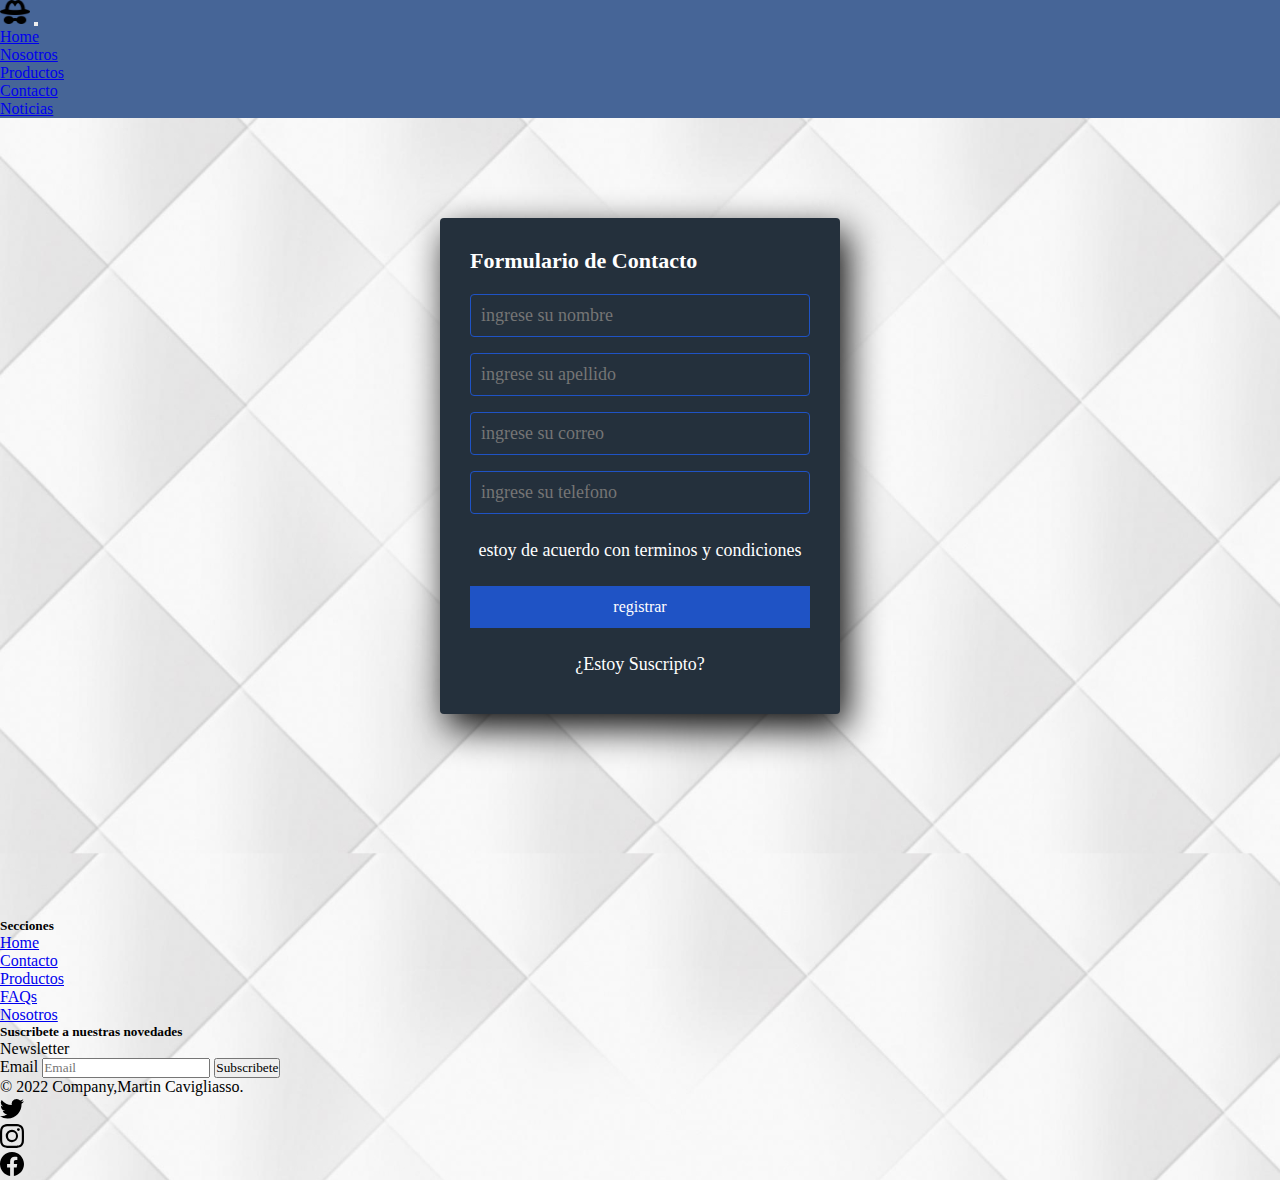
<file: pages/contacto.html>
<!DOCTYPE html>
<html lang="en">
<head>
    <meta charset="UTF-8">
    <meta http-equiv="X-UA-Compatible" content="IE=edge">
    <meta name="viewport" content="width=device-width, initial-scale=1.0">
    <title>Contacto</title>
     <!-- CSS only -->
    <link href="https://cdn.jsdelivr.net/npm/bootstrap@5.2.0-beta1/dist/css/bootstrap.min.css" rel="stylesheet" integrity="sha384-0evHe/X+R7YkIZDRvuzKMRqM+OrBnVFBL6DOitfPri4tjfHxaWutUpFmBp4vmVor" crossorigin="anonymous">
    <link rel="stylesheet" href="../assets/css/style.css">
    <link rel="shortcut icon" href="../assets/img/images.png" type="image/x-icon">
    <link rel="shortcut icon" href="../assets/img/incognito.png" type="image/x-icon">
</head>
<body class="bodyCont">
    <nav class="navbar navbar-expand-lg bg-color2 ">
        <div class="container-fluid " >
          <a class="navbar-brand" href="#"></a>
          <img src="../assets/img/incognito.png" alt="" width="30" height="24">
          <button class="navbar-toggler" type="button" data-bs-toggle="collapse" data-bs-target="#navbarNav" aria-controls="navbarNav" aria-expanded="false" aria-label="Toggle navigation">
            <span class="navbar-toggler-icon"></span>
          </button>
          <div class="collapse navbar-collapse" id="navbarNav">
            <ul class="navbar-nav">
              <li class="nav-item">
                <a class="nav-link active" aria-current="page" href="../index.html">Home</a>
              </li>
              <li class="nav-item">
                <a class="nav-link" href="./nosotros.html">Nosotros</a>
              </li>
              <li class="nav-item">
                <a class="nav-link" href="./productos.html">Productos</a>
              </li>
              <li class="nav-item">
                <a class="nav-link" href="./contacto.html">Contacto</a>
              </li>
              <li class="nav-item">
                <a class="nav-link" href="./noticias.html">Noticias</a>
              </li>
             
            </ul>
          </div>
        </div>
      </nav> 

      <header >

       
      </header> 
      <main>  
        <section class="form-register">
          <h1>Formulario de Contacto</h1>
         <input class="controls" type="text" name="nombres" id="nombres" placeholder="ingrese su nombre">
         <input class="controls" type="text" name="apellido" id="apellido" placeholder="ingrese su apellido">
         <input class="controls" type="email" name="correo" id="correo" placeholder="ingrese su correo"> 
         <input class="controls" type="password" name="telefono" id="telefono" placeholder="ingrese su telefono">
         <p>estoy de acuerdo con <a href="#">terminos y condiciones</a></p>
         <input class="botons" type="submit" value="registrar">
         <p><a href="#">¿Estoy Suscripto?</a></p>
        </section>
        
        <aside class=" m-5 p-2">
            <iframe class="container d-flex align-items: center justify-content: center;" src="https://www.google.com/maps/embed?pb=!1m18!1m12!1m3!1d3348.66941784494!2d-60.65205838392146!3d-32.93333138092511!2m3!1f0!2f0!3f0!3m2!1i1024!2i768!4f13.1!3m3!1m2!1s0x95b7ab37b39d42a7%3A0xfa8268d2ccd8b93!2sG%C3%BCemes%202144%2C%20S2000%20AEH%2C%20Santa%20Fe!5e0!3m2!1ses!2sar!4v1656348345595!5m2!1ses!2sar" width="400" height="200" style="border:0;" allowfullscreen="" loading="lazy" referrerpolicy="no-referrer-when-downgrade"></iframe>
        </aside>

      </main>
      
      
    
          
    
     
      
          
    

   <!-- JavaScript Bundle with Popper -->
   
   <script class="display:d-flex align-items: center justify-content: center;" src="https://cdn.jsdelivr.net/npm/bootstrap@5.2.0-beta1/dist/js/bootstrap.bundle.min.js" integrity="sha384-pprn3073KE6tl6bjs2QrFaJGz5/SUsLqktiwsUTF55Jfv3qYSDhgCecCxMW52nD2" crossorigin="anonymous"></script> 
   <footer>
    <div class="container p-5">
      <footer class="py-5">
        <div class="row">
          <div class="col-6 col-md-2 mb-3">
            <h5>Secciones</h5>
            <ul class="nav flex-column">
              <li class="nav-item mb-2"><a href="../index.html" class="nav-link p-0 text-muted">Home</a></li>
              <li class="nav-item mb-2"><a href="./contacto.html" class="nav-link p-0 text-muted">Contacto</a></li>
              <li class="nav-item mb-2"><a href="./productos.html" class="nav-link p-0 text-muted">Productos</a></li>
              <li class="nav-item mb-2"><a href="./noticias.html" class="nav-link p-0 text-muted">FAQs</a></li>
              <li class="nav-item mb-2"><a href="./nosotros.html" class="nav-link p-0 text-muted">Nosotros</a></li>
            </ul>
          </div>
    
          
    
          
    
          <div class="col-md-5 offset-md-1 mb-3">
            <form>
              <h5>Suscribete a nuestras novedades</h5>
              <p>Newsletter</p>
              <div class="d-flex flex-column flex-sm-row w-100 gap-2">
                <label for="newsletter1" class="visually-hidden">Email</label>
                <input id="newsletter1" type="text" class="form-control" placeholder="Email">
                <button class="btn btn-primary" type="button">Subscribete</button>
              </div>
            </form>
          </div>
        </div>
    
        <div class="d-flex flex-column flex-sm-row justify-content-between py-4 my-4 border-top">
          <p>&copy; 2022 Company,Martin Cavigliasso.</p>
          <ul class="list-unstyled d-flex">
            <li class="ms-3"><a class="link-dark" href="#"><svg class="bi" width="24" height="24"><use xlink:href="#twitter"/></svg></a></li>
            <li class="ms-3"><a class="link-dark" href="#"><svg class="bi" width="24" height="24"><use xlink:href="#instagram"/></svg></a></li>
            <li class="ms-3"><a class="link-dark" href="#"><svg class="bi" width="24" height="24"><use xlink:href="#facebook"/></svg></a></li>
          </ul>
        </div>
        <svg xmlns="http://www.w3.org/2000/svg" style="display: none;">
          <symbol id="bootstrap" viewBox="0 0 118 94">
            <title>Bootstrap</title>
            <path fill-rule="evenodd" clip-rule="evenodd" d="M24.509 0c-6.733 0-11.715 5.893-11.492 12.284.214 6.14-.064 14.092-2.066 20.577C8.943 39.365 5.547 43.485 0 44.014v5.972c5.547.529 8.943 4.649 10.951 11.153 2.002 6.485 2.28 14.437 2.066 20.577C12.794 88.106 17.776 94 24.51 94H93.5c6.733 0 11.714-5.893 11.491-12.284-.214-6.14.064-14.092 2.066-20.577 2.009-6.504 5.396-10.624 10.943-11.153v-5.972c-5.547-.529-8.934-4.649-10.943-11.153-2.002-6.484-2.28-14.437-2.066-20.577C105.214 5.894 100.233 0 93.5 0H24.508zM80 57.863C80 66.663 73.436 72 62.543 72H44a2 2 0 01-2-2V24a2 2 0 012-2h18.437c9.083 0 15.044 4.92 15.044 12.474 0 5.302-4.01 10.049-9.119 10.88v.277C75.317 46.394 80 51.21 80 57.863zM60.521 28.34H49.948v14.934h8.905c6.884 0 10.68-2.772 10.68-7.727 0-4.643-3.264-7.207-9.012-7.207zM49.948 49.2v16.458H60.91c7.167 0 10.964-2.876 10.964-8.281 0-5.406-3.903-8.178-11.425-8.178H49.948z"></path>
          </symbol>
          <symbol id="facebook" viewBox="0 0 16 16">
            <path d="M16 8.049c0-4.446-3.582-8.05-8-8.05C3.58 0-.002 3.603-.002 8.05c0 4.017 2.926 7.347 6.75 7.951v-5.625h-2.03V8.05H6.75V6.275c0-2.017 1.195-3.131 3.022-3.131.876 0 1.791.157 1.791.157v1.98h-1.009c-.993 0-1.303.621-1.303 1.258v1.51h2.218l-.354 2.326H9.25V16c3.824-.604 6.75-3.934 6.75-7.951z"/>
          </symbol>
          <symbol id="instagram" viewBox="0 0 16 16">
              <path d="M8 0C5.829 0 5.556.01 4.703.048 3.85.088 3.269.222 2.76.42a3.917 3.917 0 0 0-1.417.923A3.927 3.927 0 0 0 .42 2.76C.222 3.268.087 3.85.048 4.7.01 5.555 0 5.827 0 8.001c0 2.172.01 2.444.048 3.297.04.852.174 1.433.372 1.942.205.526.478.972.923 1.417.444.445.89.719 1.416.923.51.198 1.09.333 1.942.372C5.555 15.99 5.827 16 8 16s2.444-.01 3.298-.048c.851-.04 1.434-.174 1.943-.372a3.916 3.916 0 0 0 1.416-.923c.445-.445.718-.891.923-1.417.197-.509.332-1.09.372-1.942C15.99 10.445 16 10.173 16 8s-.01-2.445-.048-3.299c-.04-.851-.175-1.433-.372-1.941a3.926 3.926 0 0 0-.923-1.417A3.911 3.911 0 0 0 13.24.42c-.51-.198-1.092-.333-1.943-.372C10.443.01 10.172 0 7.998 0h.003zm-.717 1.442h.718c2.136 0 2.389.007 3.232.046.78.035 1.204.166 1.486.275.373.145.64.319.92.599.28.28.453.546.598.92.11.281.24.705.275 1.485.039.843.047 1.096.047 3.231s-.008 2.389-.047 3.232c-.035.78-.166 1.203-.275 1.485a2.47 2.47 0 0 1-.599.919c-.28.28-.546.453-.92.598-.28.11-.704.24-1.485.276-.843.038-1.096.047-3.232.047s-2.39-.009-3.233-.047c-.78-.036-1.203-.166-1.485-.276a2.478 2.478 0 0 1-.92-.598 2.48 2.48 0 0 1-.6-.92c-.109-.281-.24-.705-.275-1.485-.038-.843-.046-1.096-.046-3.233 0-2.136.008-2.388.046-3.231.036-.78.166-1.204.276-1.486.145-.373.319-.64.599-.92.28-.28.546-.453.92-.598.282-.11.705-.24 1.485-.276.738-.034 1.024-.044 2.515-.045v.002zm4.988 1.328a.96.96 0 1 0 0 1.92.96.96 0 0 0 0-1.92zm-4.27 1.122a4.109 4.109 0 1 0 0 8.217 4.109 4.109 0 0 0 0-8.217zm0 1.441a2.667 2.667 0 1 1 0 5.334 2.667 2.667 0 0 1 0-5.334z"/>
          </symbol>
          <symbol id="twitter" viewBox="0 0 16 16">
            <path d="M5.026 15c6.038 0 9.341-5.003 9.341-9.334 0-.14 0-.282-.006-.422A6.685 6.685 0 0 0 16 3.542a6.658 6.658 0 0 1-1.889.518 3.301 3.301 0 0 0 1.447-1.817 6.533 6.533 0 0 1-2.087.793A3.286 3.286 0 0 0 7.875 6.03a9.325 9.325 0 0 1-6.767-3.429 3.289 3.289 0 0 0 1.018 4.382A3.323 3.323 0 0 1 .64 6.575v.045a3.288 3.288 0 0 0 2.632 3.218 3.203 3.203 0 0 1-.865.115 3.23 3.23 0 0 1-.614-.057 3.283 3.283 0 0 0 3.067 2.277A6.588 6.588 0 0 1 .78 13.58a6.32 6.32 0 0 1-.78-.045A9.344 9.344 0 0 0 5.026 15z"/>
          </symbol>
        </svg>
        
      </footer>
</body>
</html>
</file>
<file: assets/css/style.css>
@import url('https://fonts.googleapis.com/css2?family=Source+Sans+Pro:ital,wght@0,300;0,400;1,700&family=Titan+One&display=swap'); 

*{
    margin: 0%;
    padding: 0%;
    box-sizing: border-box;
    font-family:cursive;
    
}
.header-noticias{
    width: 100%;
    height: 100vh;
    display: flex;
    justify-content: center;
    align-items: center;
}
.container-noticias{
    width: 100%;
    display: flex;
    max-width: 110px;
}
.card-header{
    width: 100%;
    margin: 20px;
    border-radius: 6px;
    overflow: hidden;
    background: #fff;
    box-shadow: 0px 1px 10px rgba(0,0,0,0.2);
    cursor: default; 
    transition: all 400ms ease;
} 
.card-header:hover{
    box-shadow: 5px 5px 20px rgba(0,0,0,0.4);
    transform: translateY(-3%);
}
.card-header img{
    width: 100%;
    height: 210px;

}

.bodyCont{
    background-image: url(../img/abstract-blue-geometric-shapes-background.jpg);
    background-size: 100%;

}
.form-register{
    width: 400px; 
    background: #24303c; 
    padding: 30px;
    margin: auto;
    margin-top: 100px; 
    border-radius: 4px;
    font-family: cursive;
    color: white;
    box-shadow: 7px 13px 37px #000;

}
.form-register h1{
    font-size: 22px;
    margin-bottom: 20px;
} 
.controls{
    width: 100%;
    background: #24303c;
    padding: 10px;
    border-radius: 4px;
    margin-bottom: 16px;
    border: 1px solid #1f53c5;
    font-family: cursive;
    font-size: 18px;
} 
.form-register p {
   height: 40px;
   text-align: center;
   font-size: 18px; 
   line-height: 40px;
} 
.form-register a {
   color: white;
   text-decoration: none;
}
.form-register a:hover {
    color: white;
    text-decoration: underline;
 }
 .form-register .botons{
    width: 100%;
    background: #1f53c5;
    border: none;
    padding: 12px;
    color: white;
    margin: 16px 0;
    font-size: 16px;
 }

.img-index{
    width: 40%;
    
}
.contenedorCard{
    width: 40%;
    border-radius: 15%;
}
.bg-color{
    background-color: rgb(70, 101, 151);
}
.bg-color2{
    background-color: rgb(70, 101, 151);
} 
.bg-color3{
    background-color: rgb(70, 101, 151);
}
@media only screen and (min-width:320px) and (max-width:768px){
	.container-card{
		flex-wrap: wrap;
	}
	.card{
		margin: 15px;
	}
}
.container-card{
	width: 100%;
	display: flex;
	max-width: 1100px;
	margin: auto;
}
.title-cards{
	width: 100%;
	max-width: 1080px;
	margin: auto;
	padding: 20px;
	margin-top: 20px;
	text-align: center;
	color: #7a7a7a;
}
.card{
	width: 100%;
	margin: 20px;
	border-radius: 6px;
	overflow: hidden;
	background:#fff;
	box-shadow: 0px 1px 10px rgba(0,0,0,0.2);
	transition: all 400ms ease-out;
	cursor: default;
}
.card:hover{
	box-shadow: 5px 5px 20px rgba(0,0,0,0.4);
	transform: translateY(-3%);
}
.card img{
	width: 100%;
	height: 210px;
}
.card .contenido-card{
	padding: 15px;
	text-align: center;
}
.card .contenido-card h3{
	margin-bottom: 15px;
	color: #7a7a7a;
}
.card .contenido-card p{
	line-height: 1.8;
	color: #6a6a6a;
	font-size: 14px;
	margin-bottom: 5px;
}
.card .contenido-card a{
	display: inline-block;
	padding: 10px;
	margin-top: 10px;
	text-decoration: none;
	color: #2fb4cc;
	border: 1px solid #2fb4cc;
	border-radius: 4px;
	transition: all 400ms ease;
	margin-bottom: 5px;
}
.card .contenido-card a:hover{
	background: #2fb4cc;
	color: #fff;
}	

.header-not{
    background-image: url(../img/pexels-gradienta-7130469.jpg);
    background-size: 100%;
}
.main-fondo{
    background-image: url(../img/pexels-pixabay-235985.jpg);
    background-size: 100%;
}
.color-fondo{
    background-image: url(../img/pexels-gradienta-7130469.jpg);
    background-size: 100%;
}
.footer-prod{
    background-image: url(../img/depositphotos_184877082-stock-illustration-blurred-brightly-mesh-background.jpg);
    background-size: 100%;
}
.header-home{
    background-image: url(../img/pexels-gradienta-7130469.jpg);
    background-size: 100%;
}
.footer-home{
    background-image: url(../img/pexels-gradienta-7130469.jpg);
    background-size: 100%;

}

.body-nos{
    background-image: url(../img/pexels-edward-jenner-4253269.jpg);
    background-size: 100%;
}
.footer-nos{
    background-image: url(../img/pexels-edward-jenner-4253264.jpg);
    background-size: 100%;
}
</file>
